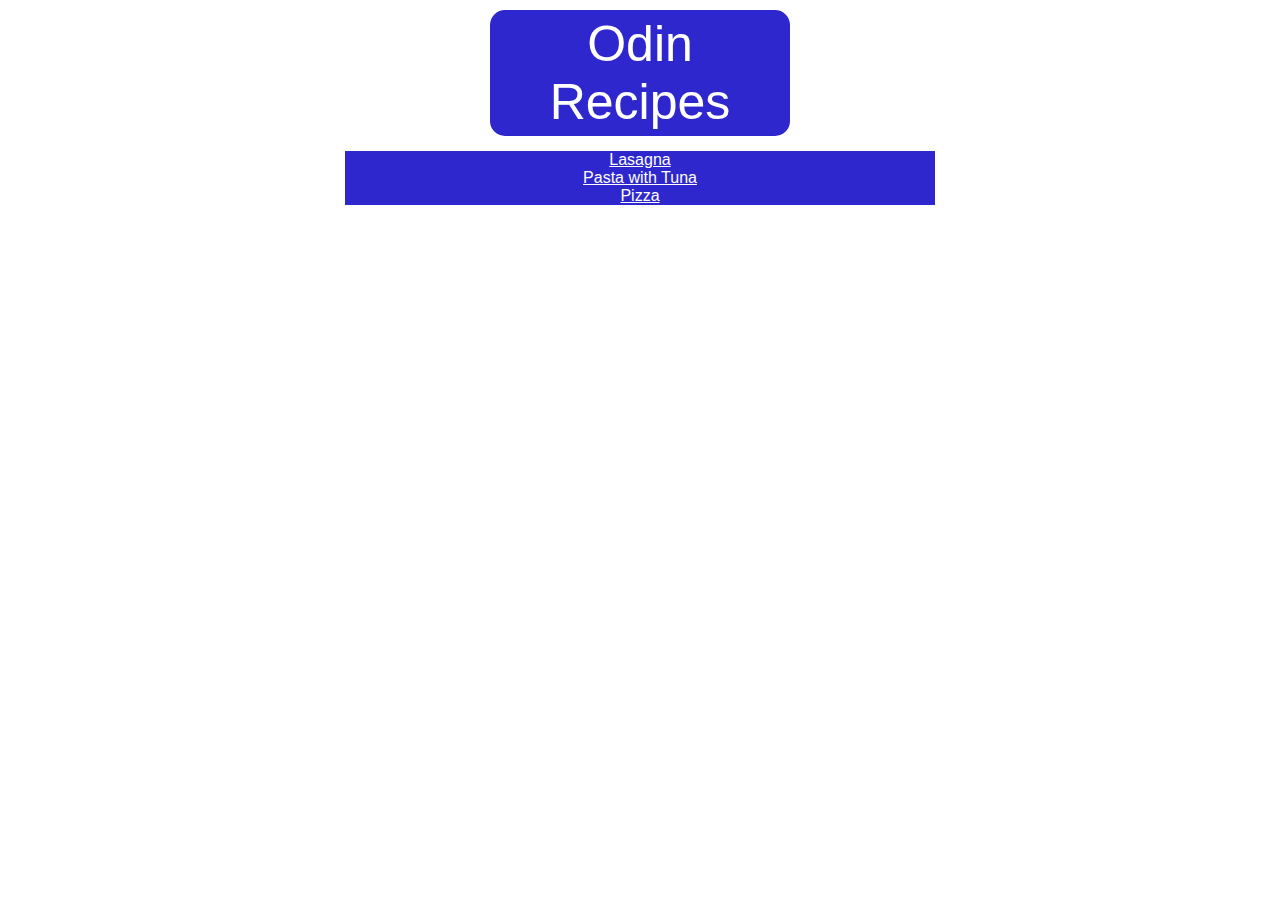
<file: index.html>
<!DOCTYPE html>
<html lang="en">
<head>
    <meta charset="UTF-8">
    <meta name="viewport" content="width=device-width, initial-scale=1.0">
    <link rel="stylesheet" href="styles/style.css">
    <title>Odin Recipes Assignment</title>
</head>
<body>
    <div id = "header">
        Odin Recipes
    </div>
    <div id= "recipe-box">
        <ul>
            <li class="recipe-list"><a href="./recipes/lasagna.html" target="_blank" rel="noopener noreferrer">Lasagna</a></li>
            <li class="recipe-list"><a href="./recipes/pasta-tuna.html" target="_blank" rel="noopener noreferrer">Pasta with Tuna</a></li>
            <li class="recipe-list"><a href="./recipes/pizza.html" target="_blank" rel="noopener noreferrer" >Pizza</a></li>
        </ul>
    </div>
    </body>
</body>
</html>
</file>
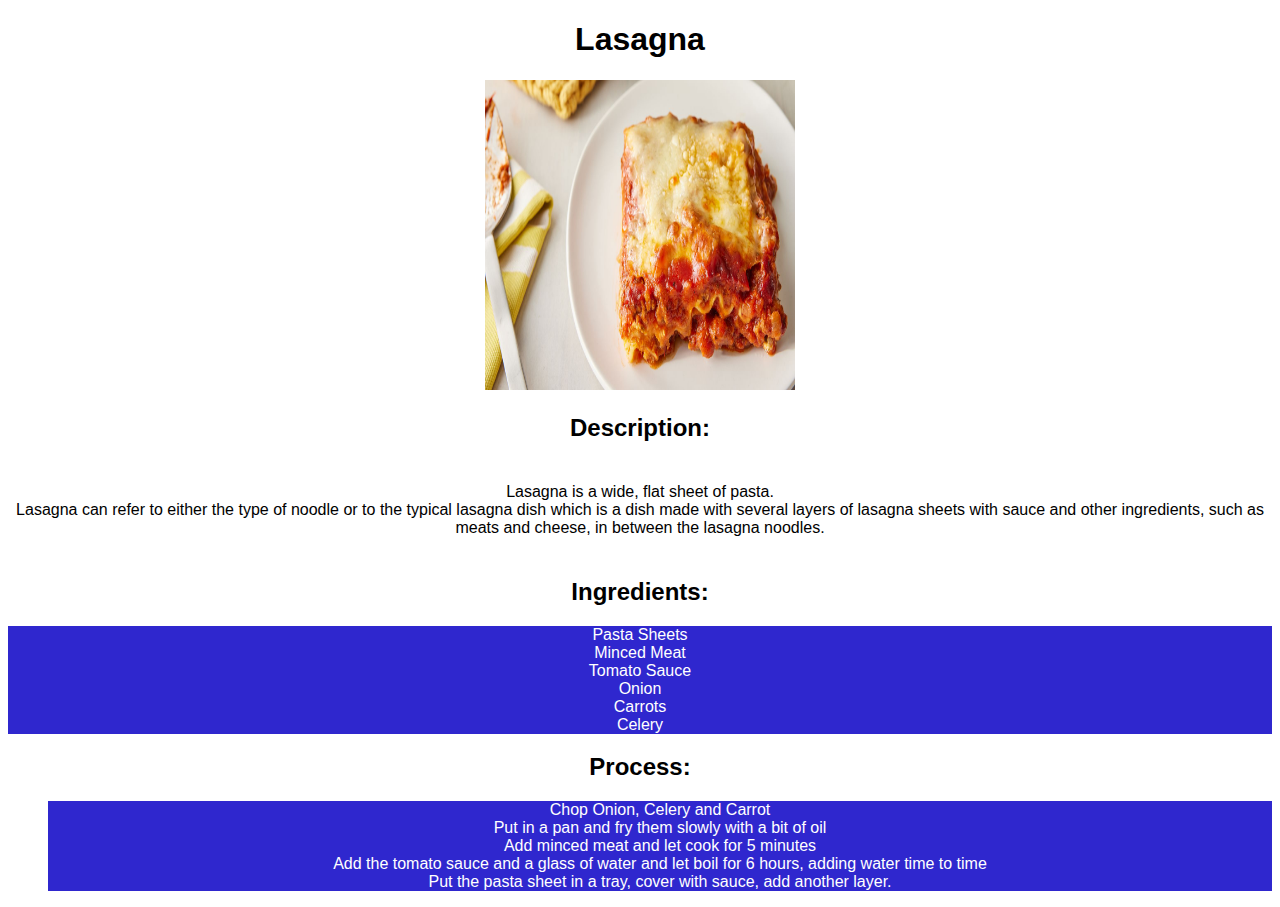
<file: recipes/lasagna.html>
<!DOCTYPE html>
<html lang="en">
<head>
    <meta charset="UTF-8">
    <meta name="viewport" content="width=device-width, initial-scale=1.0">
    <link rel="stylesheet" href="../styles/style.css">
    <title>Document</title>
</head>
<body>
    <h1>Lasagna</h1>
    <img src="../img/lasagna_updated.jpg" alt="Picture of a Lasagna" height="310" width="310">
    <h2>Description:</h2>
    <div class="description"><p>Lasagna is a wide, flat sheet of pasta. <br>
        Lasagna can refer to either the type of noodle or to the typical lasagna dish which is a dish made with several layers of lasagna sheets with sauce 
        and other ingredients, such as meats and cheese, in between the lasagna noodles.</p></div>
    <h2>Ingredients:</h2>
    <ul>
        <li>Pasta Sheets</li>
        <li>Minced Meat</li>
        <li>Tomato Sauce</li>
        <li>Onion</li>
        <li>Carrots</li>
        <li>Celery</li>
    </ul>
    <h2>Process:</h2>
    <ol>
        <li>Chop Onion, Celery and Carrot</li>
        <li>Put in a pan and fry them slowly with a bit of oil</li>
        <li>Add minced meat and let cook for 5 minutes</li>
        <li>Add the tomato sauce and a glass of water and let boil for 6 hours, adding water time to time</li>
        <li>Put the pasta sheet in a tray, cover with sauce, add another layer.</li>
    </ol>
</body>
</html>
</file>
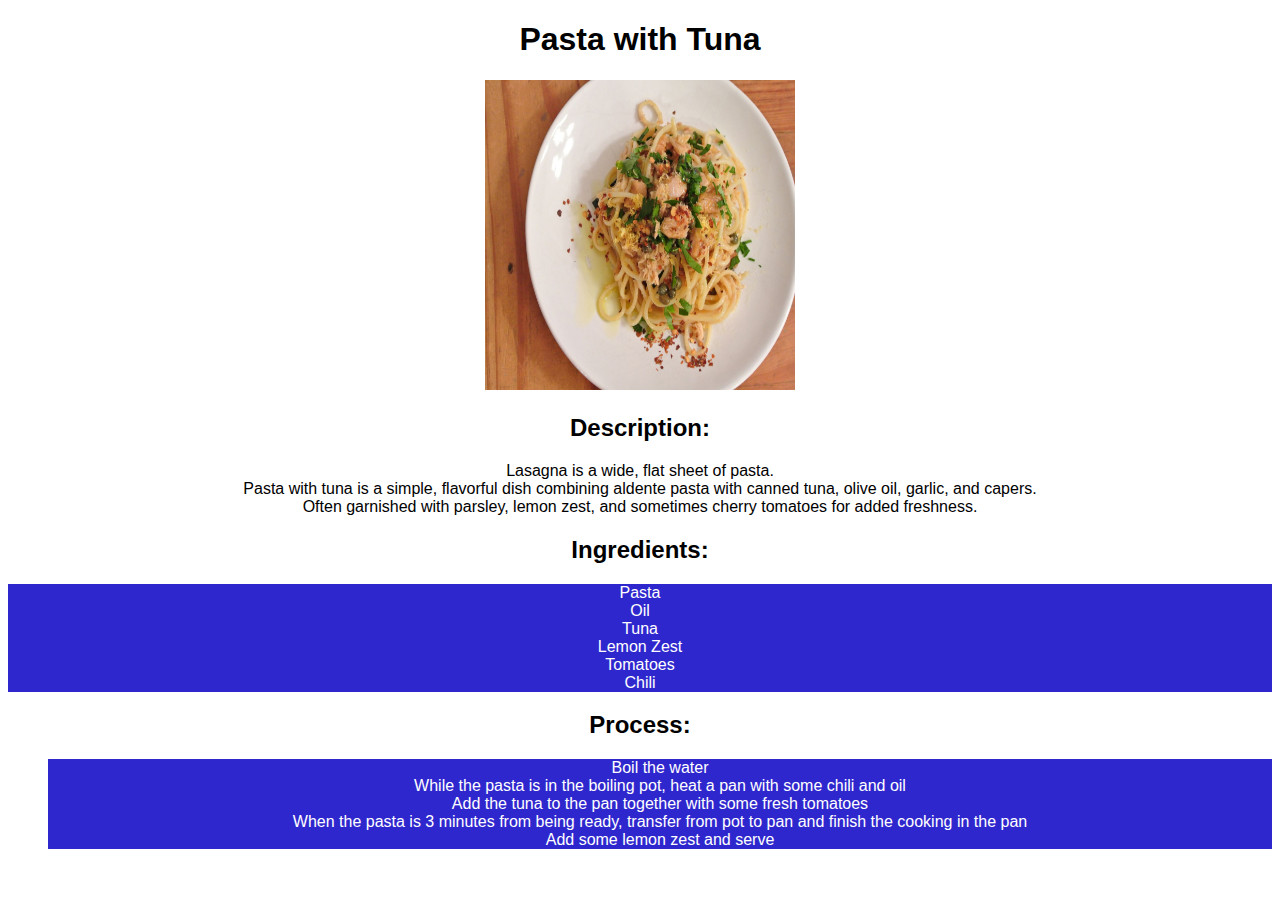
<file: recipes/pasta-tuna.html>
<!DOCTYPE html>
<html lang="en">
<head>
    <meta charset="UTF-8">
    <meta name="viewport" content="width=device-width, initial-scale=1.0">
    <link rel="stylesheet" href="../styles/style.css">
    <title>Pasta with Tuna</title>
</head>
<body>
    <h1>Pasta with Tuna</h1>
    <img src="../img/pastatuna.jpg" alt="Picture of a pasta dish" height="310" width="310">
    <h2>Description:</h2>
    <p>Lasagna is a wide, flat sheet of pasta. <br>
        Pasta with tuna is a simple, flavorful dish combining aldente pasta with canned tuna, olive oil, garlic, and capers.<br>
        Often garnished with parsley, lemon zest, and sometimes cherry tomatoes for added freshness.
    </p>
    <h2>Ingredients:</h2>
    <ul>
        <li>Pasta</li>
        <li>Oil</li>
        <li>Tuna</li>
        <li>Lemon Zest</li>
        <li>Tomatoes</li>
        <li>Chili</li>
    </ul>
    <h2>Process:</h2>
    <ol>
        <li>Boil the water</li>
        <li>While the pasta is in the boiling pot, heat a pan with some chili and oil</li>
        <li>Add the tuna to the pan together with some fresh tomatoes</li>
        <li>When the pasta is 3 minutes from being ready, transfer from pot to pan and finish the cooking in the pan</li>
        <li>Add some lemon zest and serve</li>
    </ol>
</body>
</html>
</file>
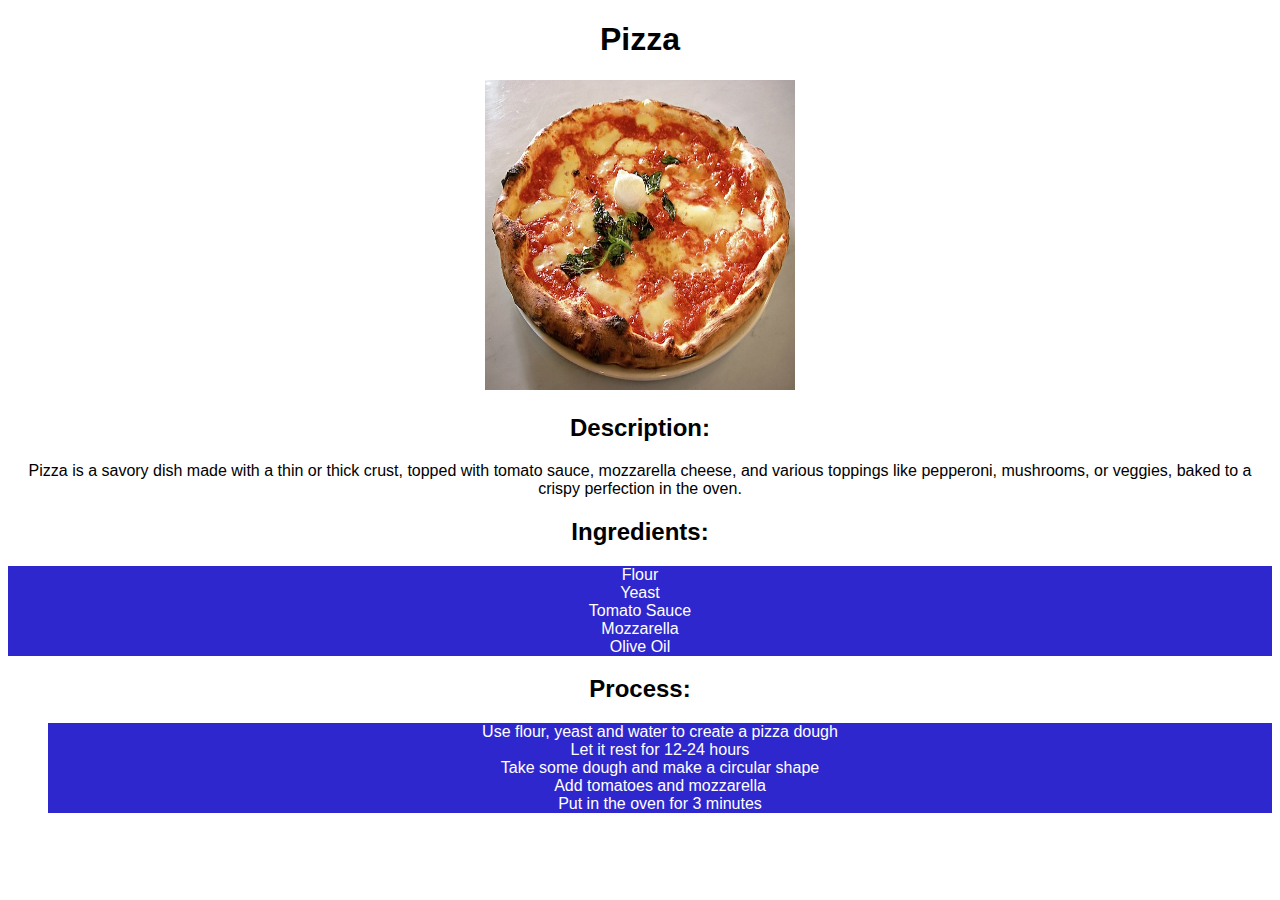
<file: recipes/pizza.html>
<!DOCTYPE html>
<html lang="en">
<head>
    <meta charset="UTF-8">
    <meta name="viewport" content="width=device-width, initial-scale=1.0">
    <link rel="stylesheet" href="../styles/style.css">
    <title>Pizza</title>
</head>
<body>
    <h1>Pizza</h1>
    <img src="../img/pizza.jpg" alt="Picture of a Pizza Margherita" height="310" width="310">
    <h2>Description:</h2>
    <p>
        Pizza is a savory dish made with a thin or thick crust, topped with tomato sauce, mozzarella cheese, and various toppings like pepperoni, mushrooms, or veggies, baked to a crispy perfection in the oven.
    </p>
    <h2>Ingredients:</h2>
    <ul>
        <li>Flour</li>
        <li>Yeast</li>
        <li>Tomato Sauce</li>
        <li>Mozzarella</li>
        <li>Olive Oil</li>
    </ul>
    <h2>Process:</h2>
    <ol>
        <li>Use flour, yeast and water to create a pizza dough</li>
        <li>Let it rest for 12-24 hours</li>
        <li>Take some dough and make a circular shape</li>
        <li>Add tomatoes and mozzarella</li>
        <li>Put in the oven for 3 minutes</li>
    </ol>
</body>
</html>
</file>
<file: styles/style.css>
/* * {
    outline: 2px solid red;
  }
*/

body {
    background-color: #ffffff;
    text-align: center;
    font-family:'Trebuchet MS', 'Lucida Sans Unicode', 'Lucida Grande', 'Lucida Sans', Arial, sans-serif;
}

a {
    color:#ffffff;
}

ul {
    padding:0;
    margin:0;
}

div, #header, #recipe-box, #recipe-list{
    padding: 5px;
    margin: 10px auto;
    border-radius: 15px;
}

#header {
    box-sizing: border-box;
    width: 300px;
    background-color: #2f27ce;
    color: #ffffff;
    font-size: 50px;
}

#recipe-box {
    box-sizing: border-box;
    width: 600px;
    color: #ffffff;
}

li {
    list-style-type: none;
    font-size: 100px;
    background-color: #2f27ce;
    color:#ffffff;
    font-size: 16px;
    border-color: #2f27ce;
}
</file>
